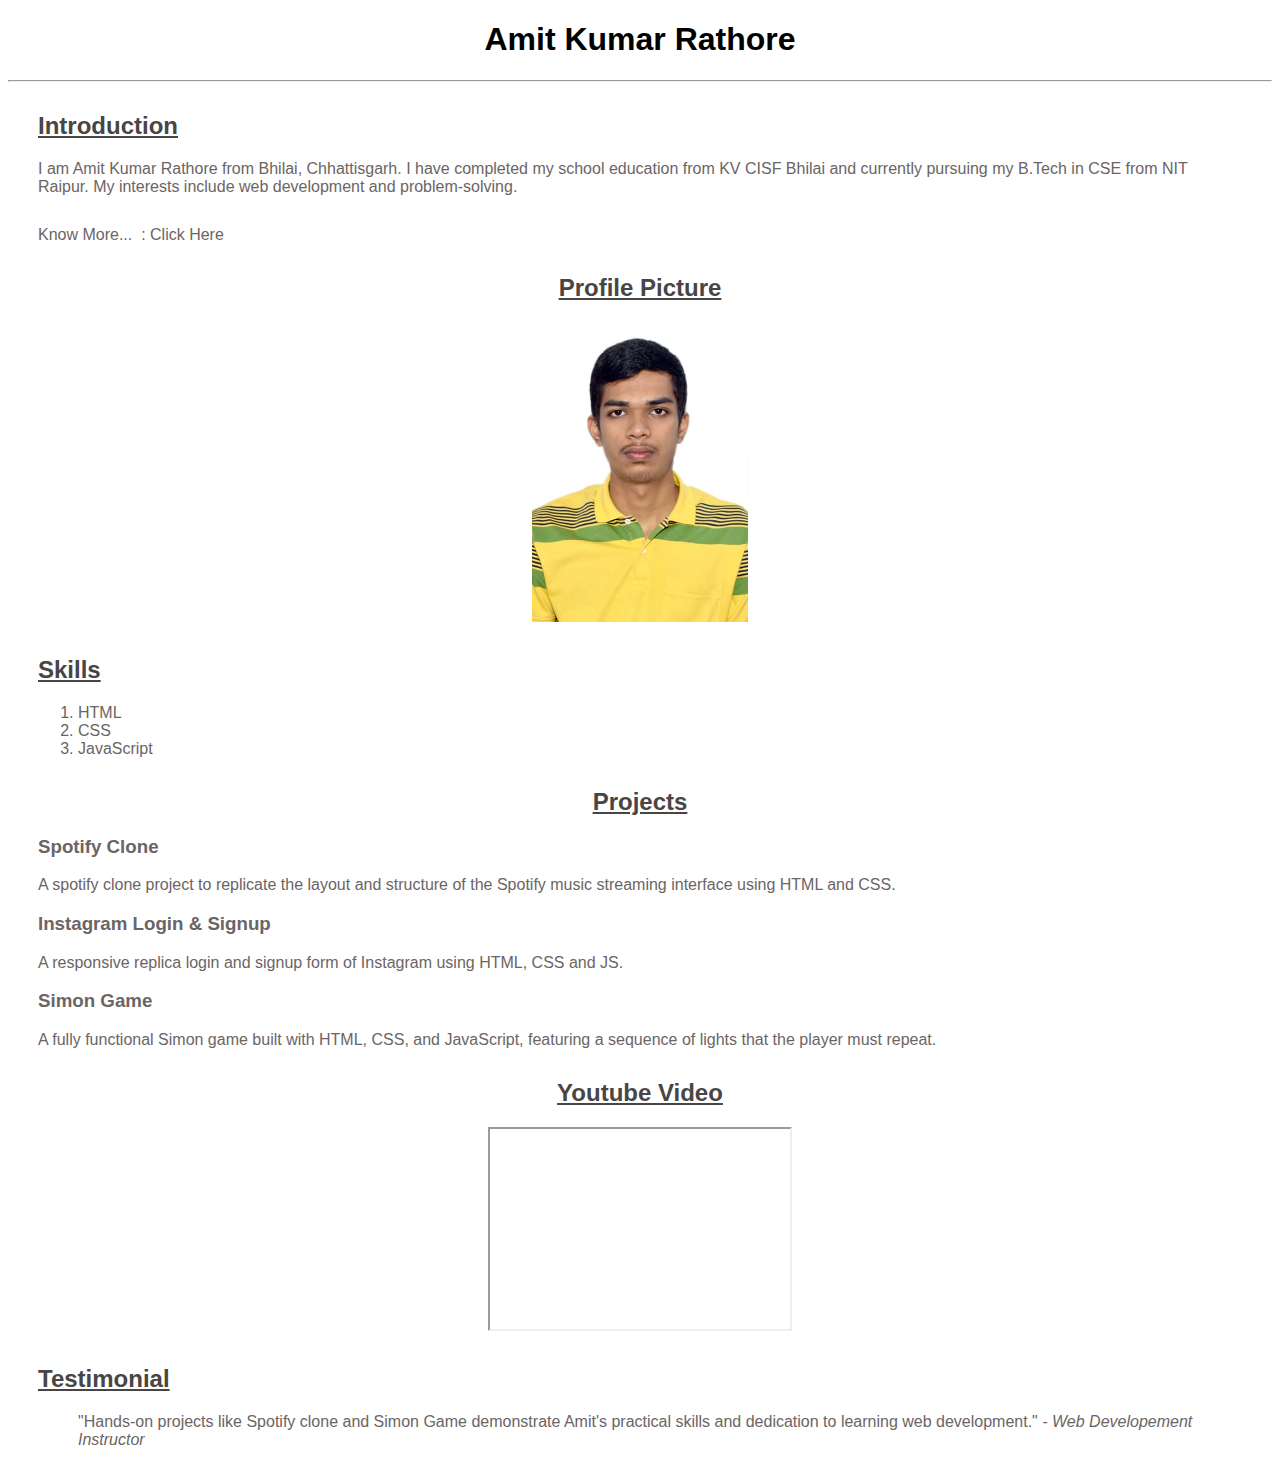
<file: Day 3/index.html>
<!DOCTYPE html>
<html lang="en">
<head>
    <meta charset="UTF-8">
    <meta name="viewport" content="width=device-width, initial-scale=1.0">
    <title>Document</title>
    <link rel="stylesheet" href="index.css">
</head>
<body>
    <!-- Name -->
    <header class="center">
        <h1>Amit Kumar Rathore</h1>
    </header>
    <hr>
    <main>
        <!-- Short Introduction/Bio -->
        <section class="intro">
            <h2>Introduction</h2>
            <p>I am Amit Kumar Rathore from Bhilai, Chhattisgarh. I have completed my school education from KV CISF Bhilai and currently pursuing my B.Tech in CSE from NIT Raipur. My interests include web development and problem-solving.</p>
        </section>

        <!-- Navigation Link to About Page -->
         <section class="navAbout">
            <nav>
                Know More... &nbsp;: <a href="about.html">Click Here</a>
            </nav>
        </section>
        <!-- Profile Picture -->
        <section class="profileImg  center">
            <h2>Profile Picture</h2>
            <img src="profile-image.jpeg" alt="Profile Picture" width="200" height="200">
        </section>

        <!-- List of Skills -->
        <section class="skills">
            <h2>Skills</h2>
            <ol>
                <li>HTML</li>
                <li>CSS</li>
                <li>JavaScript</li>
            </ol>
        </section>

        <!-- Projects Showcase -->
        <section class="projects">
            <h2 class="center">Projects</h2>
            <article>
                <h3>Spotify Clone</h3>
                <p>A spotify clone project to replicate the layout and structure of the Spotify music streaming interface using HTML and CSS.</p>
            </article>

            <article>
                <h3>Instagram Login & Signup</h3>
                <p>A responsive replica login and signup form of Instagram using HTML, CSS and JS.</p>
            </article>

            <article>
                <h3>Simon Game</h3>
                <p>A fully functional Simon game built with HTML, CSS, and JavaScript, featuring a sequence of lights that the player must repeat.</p>
            </article>
        </section>

        <!-- Embedded video -->
        <section class="ytVideo center">
            <h2>Youtube Video</h2>
            <iframe src="https://www.youtube.com/embed/HcOc7P5BMi4?si=i5bre7Qi2qrilUQp" height="200" width="300" title="YouTube video player"></iframe>
        </section>
        

        <section>
            <!-- Testimonial -->
            <h2>Testimonial</h2>
            <blockquote>
                "Hands-on projects like Spotify clone and Simon Game demonstrate Amit's practical skills and dedication to learning web development."
                <cite>- Web Developement Instructor</cite>
            </blockquote>
        </section>
    </main>
</body>
</html>
</file>
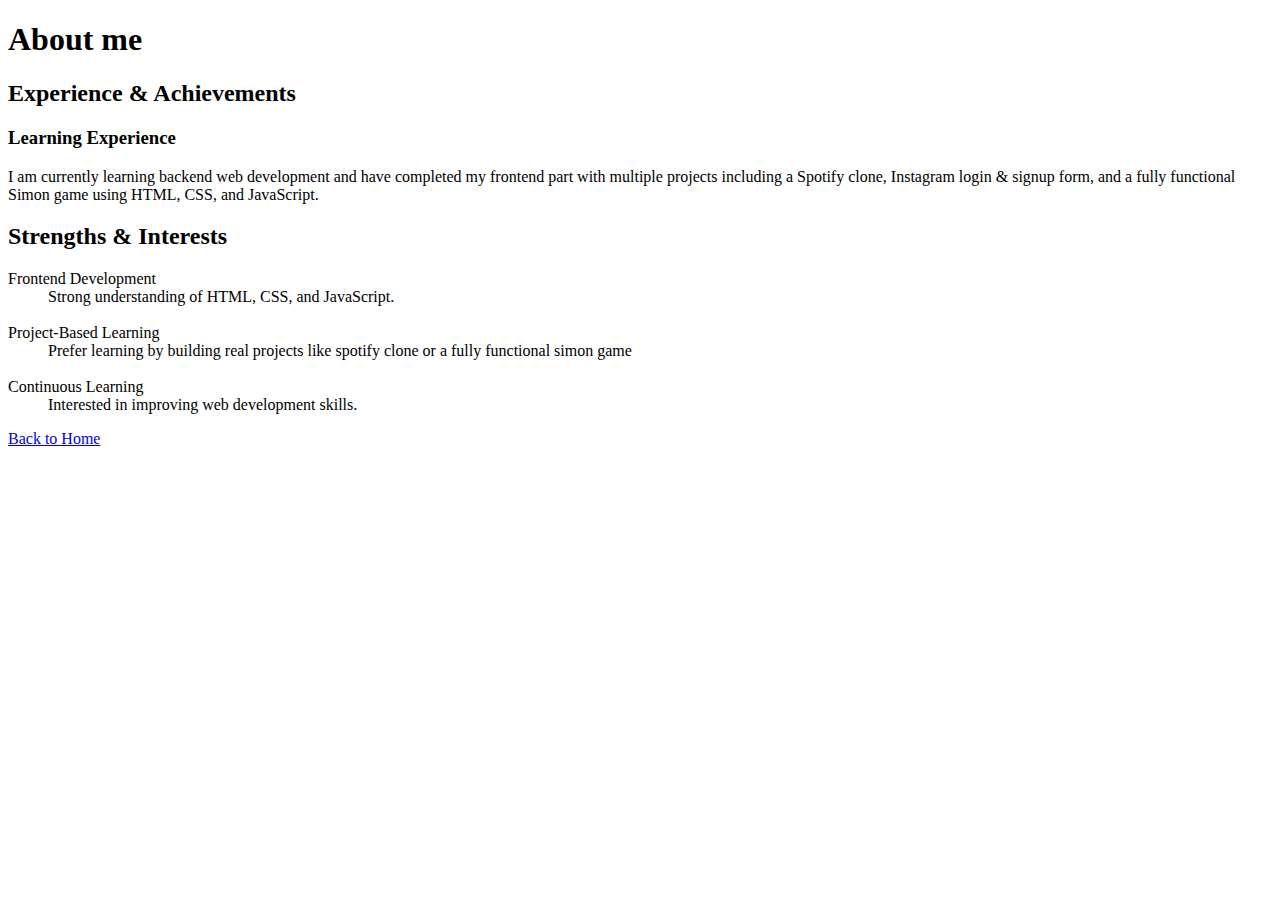
<file: Day 1/about.html>
<!DOCTYPE html>
<html lang="en">
<head>
    <meta charset="UTF-8">
    <meta name="viewport" content="width=device-width, initial-scale=1.0">
    <title>Document</title>
</head>
<body>
    <header>
        <h1>About me</h1>
    </header>

    <section>
        <h2>Experience & Achievements</h2>
        <h3>Learning Experience</h3>
        <p>I am currently learning backend web development and have completed my frontend part with multiple projects including a Spotify clone, Instagram login & signup form, and a fully functional Simon game using HTML, CSS, and JavaScript.</p>
    </section>

    <section>
        <h2>Strengths & Interests</h2>
        <dl>
            <dt>Frontend Development</dt>
            <dd>Strong understanding of HTML, CSS, and JavaScript.</dd>
            <br>
            <dt>Project-Based Learning</dt>
            <dd>Prefer learning by building real projects like spotify clone or a fully functional simon game</dd>
            <br>
            <dt>Continuous Learning</dt>
            <dd>Interested in improving web development skills.</dd>
        </dl>
    </section>

    <!-- Navigation Link to Home Page -->
    <nav>
        <a href="index.html">Back to Home</a>
    </nav>
</body>
</html>
</file>
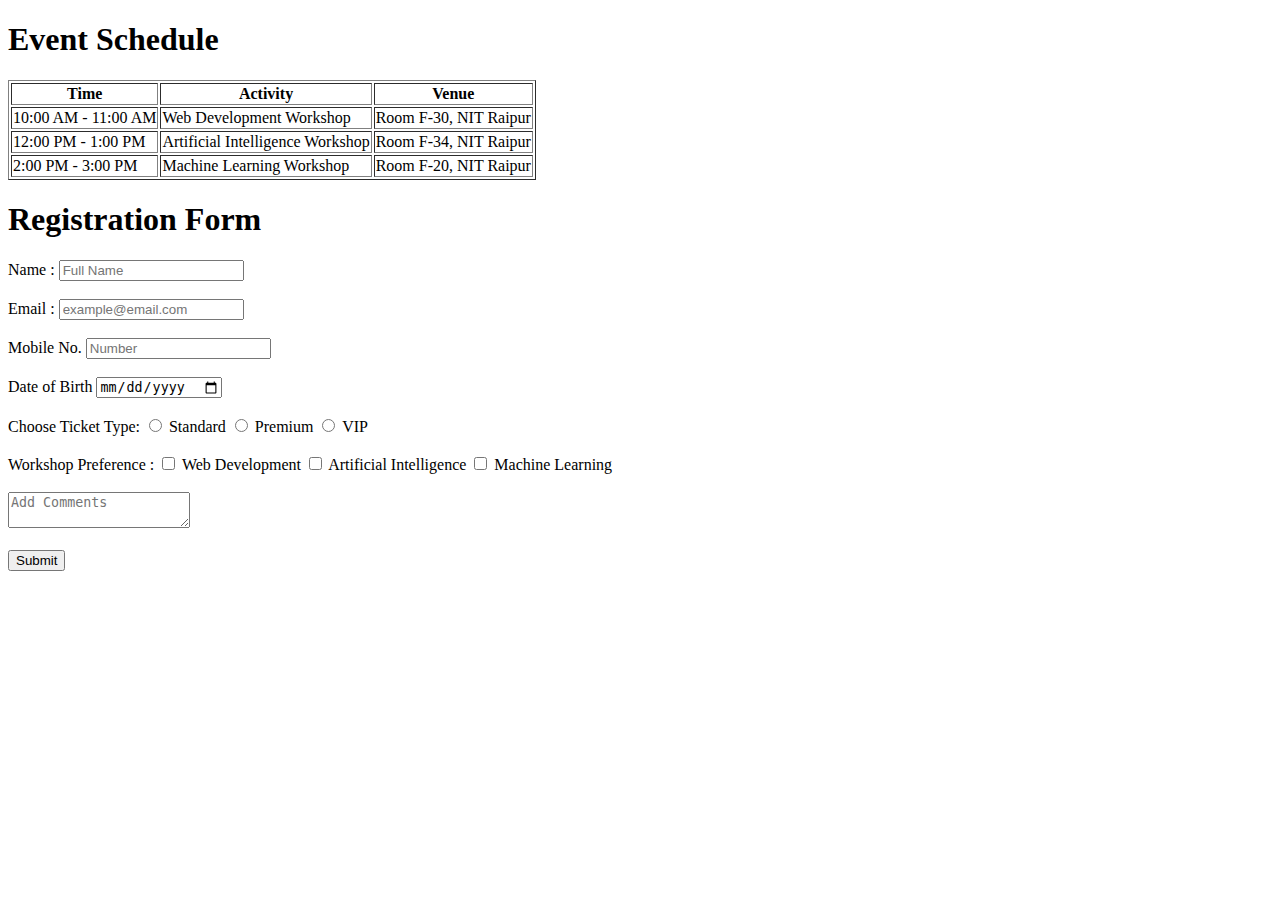
<file: Day 2/event.html>
<!DOCTYPE html>
<html lang="en">
<head>
    <meta charset="UTF-8">
    <meta name="viewport" content="width=device-width, initial-scale=1.0">
    <title>30 Days of Code</title>
</head>
<body>
    <!-- Event Schedule (Tables) -->
    <section>
        <h1>Event Schedule</h1>
        <table border="1">
            <thead>
                <tr>
                    <th>Time</th>
                    <th>Activity</th>
                    <th>Venue</th>
                </tr>
            </thead>
            <tbody>
                <tr>
                    <td>10:00 AM - 11:00 AM</td>
                    <td>Web Development Workshop</td>
                    <td>Room F-30, NIT Raipur</td>
                </tr>
                <tr>
                    <td>12:00 PM - 1:00 PM</td>
                    <td>Artificial Intelligence Workshop</td>
                    <td>Room F-34, NIT Raipur</td>
                </tr>
                <tr>
                    <td>2:00 PM - 3:00 PM</td>
                    <td>Machine Learning Workshop</td>
                    <td>Room F-20, NIT Raipur</td>
                </tr>
            </tbody>
        </table>
    </section>

    <!-- Registration Form (Forms & Inputs) -->
    <section>
        <h1>Registration Form</h1>
        <form method="post" action="/signup">
            <label for="username">Name :</label>
            <input type="text" id="username" placeholder="Full Name" required>

            <br><br>

            <label for="email">Email :</label>
            <input type="email" id="email" placeholder="example@email.com" required>

            <br><br>

            <label for="mob">Mobile No.</label>
            <input type="number" id="mob" placeholder="Number" required>

            <br><br>

            <label for="dob">Date of Birth</label>
            <input type="date" id="dob" placeholder="Date of Birth" required>

            <br><br>

            <label>Choose Ticket Type:</label>
            <input type="radio" name="gender" id="T1" required>
            <label for="T1">Standard</label>
            <input type="radio" name="gender" id="T2" required>
            <label for="T2">Premium</label>
            <input type="radio" name="gender" id="T3" required>
            <label for="T3">VIP</label>

            <br><br>

            <label>Workshop Preference :</label>
            <input type="checkbox" id="W1">
            <label for="W1">Web Development</label>
            <input type="checkbox" id="W2">
            <label for="W2">Artificial Intelligence</label>
            <input type="checkbox" id="W3">
            <label for="W3">Machine Learning</label>

            <br><br>

            <textarea placeholder="Add Comments"></textarea>

            <br><br>

            <button type="submit">Submit</button>
        </form>
    </section>
</body>
</html>
</file>
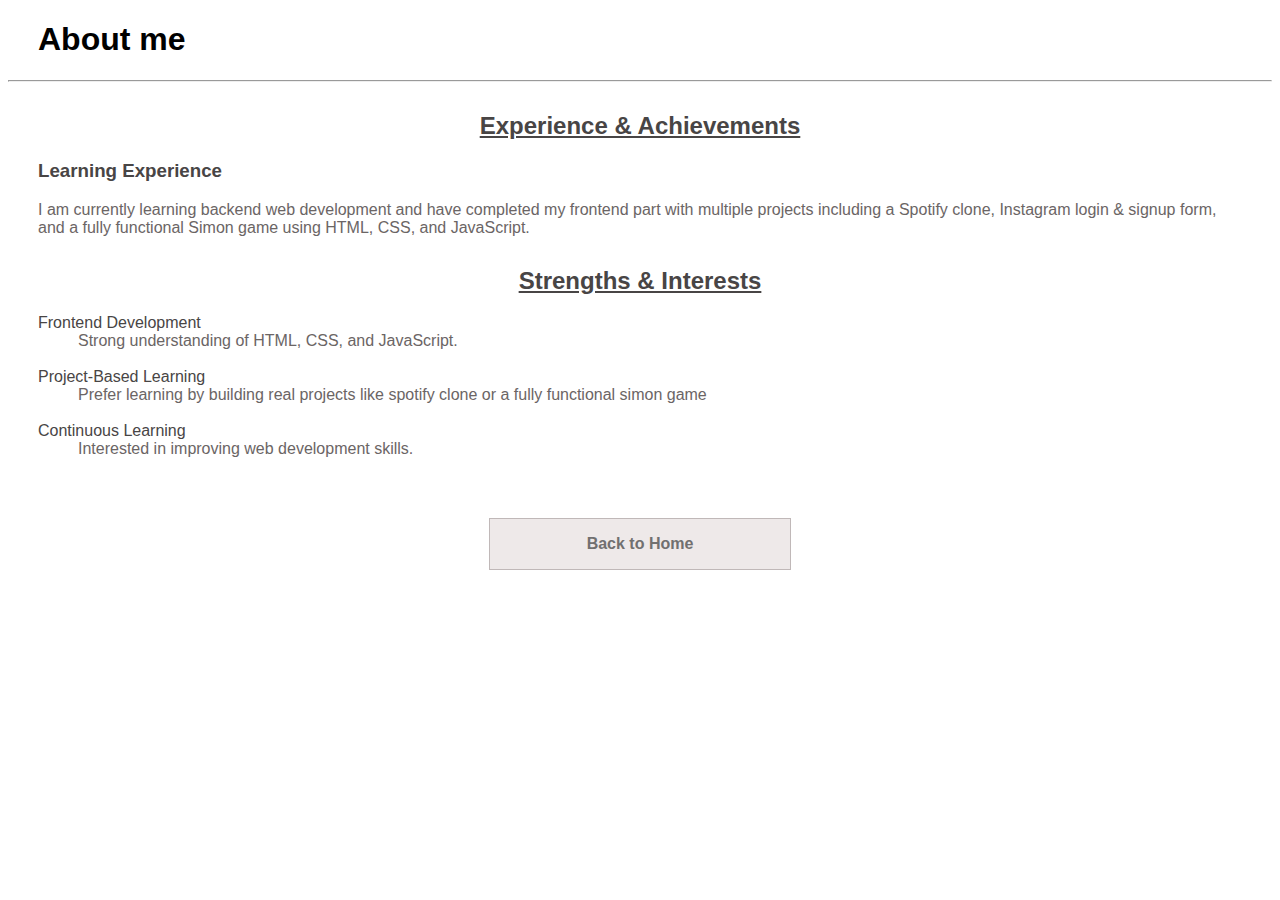
<file: Day 3/about.html>
<!DOCTYPE html>
<html lang="en">
<head>
    <meta charset="UTF-8">
    <meta name="viewport" content="width=device-width, initial-scale=1.0">
    <title>Document</title>
    <link href="about.css" rel="stylesheet">
</head>
<body>
    <header>
        <h1>About me</h1>
    </header>
    <hr>
    <main>
        <section>
            <h2>Experience & Achievements</h2>
            <h3>Learning Experience</h3>
            <p>I am currently learning backend web development and have completed my frontend part with multiple projects including a Spotify clone, Instagram login & signup form, and a fully functional Simon game using HTML, CSS, and JavaScript.</p>
        </section>

        <section>
            <h2>Strengths & Interests</h2>
            <dl>
                <dt>Frontend Development</dt>
                <dd>Strong understanding of HTML, CSS, and JavaScript.</dd>
                <br>
                <dt>Project-Based Learning</dt>
                <dd>Prefer learning by building real projects like spotify clone or a fully functional simon game</dd>
                <br>
                <dt>Continuous Learning</dt>
                <dd>Interested in improving web development skills.</dd>
            </dl>
        </section>
    </main>
    
    <footer>
        <!-- Navigation Link to Home Page -->
        <nav>
            <a href="index.html"><button>Back to Home</button></a>
        </nav>
    </footer>
    
</body>
</html>
</file>
<file: Day 3/index.css>
*{
    font-family:"Segoe UI", Roboto, Helvetica, Arial, sans-serif;
}

.center{
    text-align: center;
}

h2{
    color: rgb(72, 69, 69);
    text-decoration: underline;
}

main section{
    margin: 30px;
    color: rgb(107, 101, 101);
}

.profileImg img{
    height: 300px;
    width: auto;
}

.skills ol{
    font-weight: 500;
}

footer nav{
    display: flex;
    justify-content: center;
}

nav a{
    all: unset;
    font-weight: 500;
    cursor: pointer;
}

a:hover{
    color: rgb(57, 90, 9);
}
</file>
<file: Day 3/about.css>
*{
    font-family:"Segoe UI", Roboto, Helvetica, Arial, sans-serif;
}

header{
    margin-left:30px;
}

h2{
    text-align: center;
    text-decoration: underline;
}

main section{
    margin: 30px;
    color: rgb(107, 101, 101);
}

h2,h3, dt{
    color: rgb(72, 69, 69);
}

dt{
    font-weight: 500;
}

footer nav{
    display: flex;
    justify-content: center;
}

footer nav a{
    all: unset;
}

button{
    all: unset;
    width: 300px;
    height: 50px;
    font-size: 16px;
    font-weight: 600;
    text-align: center;
    border: 1px solid #c0b8b8;
    margin: 30px 0;
    color: rgb(113, 112, 112);
    background-color: rgb(238, 233, 233);
}

button:hover, button:active {
    background-color: lightblue;
    color: rgb(72, 69, 69);
}
</file>
